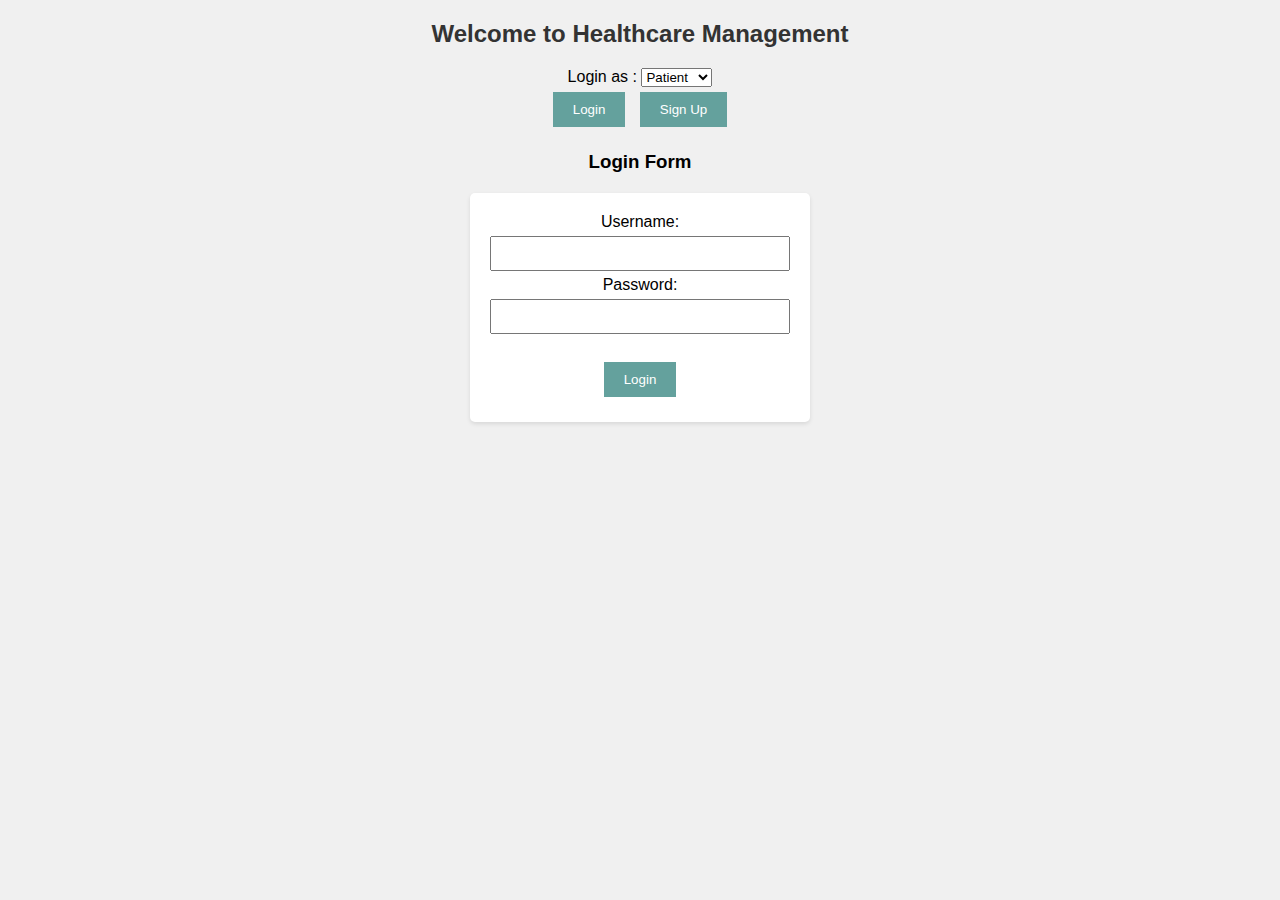
<file: index.html>
<!DOCTYPE html>
<html lang="en">
<head>
<meta charset="UTF-8">
<meta name="viewport" content="width=device-width, initial-scale=1.0">
<title>Welcome to Healthcare Management</title>
<link rel="stylesheet" href="style.css">
</head>
<body>
<h2>Welcome to Healthcare Management</h2>

<div>
  <label for="userType">Login as :</label>
  <select id="userType">
    <option value="patient">Patient</option>
    <option value="hospital">Hospital</option>
  </select>
</div>

<button id="loginBtn">Login</button>
<button id="signupBtn">Sign Up</button>

<div id="loginForm" style="display: block;">
  <h3>Login Form</h3>
  <form id="loginForm">
    <label for="username">Username:</label><br>
    <input type="text" id="username" name="username"><br>
    <label for="password">Password:</label><br>
    <input type="password" id="password" name="password"><br><br>
    <button type="submit">Login</button>
  </form>
</div>

<div id="signupForm" style="display: none;">
  <h3>Sign Up Form</h3>
  <form id="signupForm">
    <label for="newUsername">New Username:</label><br>
    <input type="text" id="newUsername" name="newUsername"><br>
    <label for="newPassword">New Password:</label><br>
    <input type="password" id="newPassword" name="newPassword"><br><br>
    <button type="submit">Sign Up</button>
  </form>
</div>

<p id="message"></p>

<script src="login.js"></script>
</body>
</html>
</file>
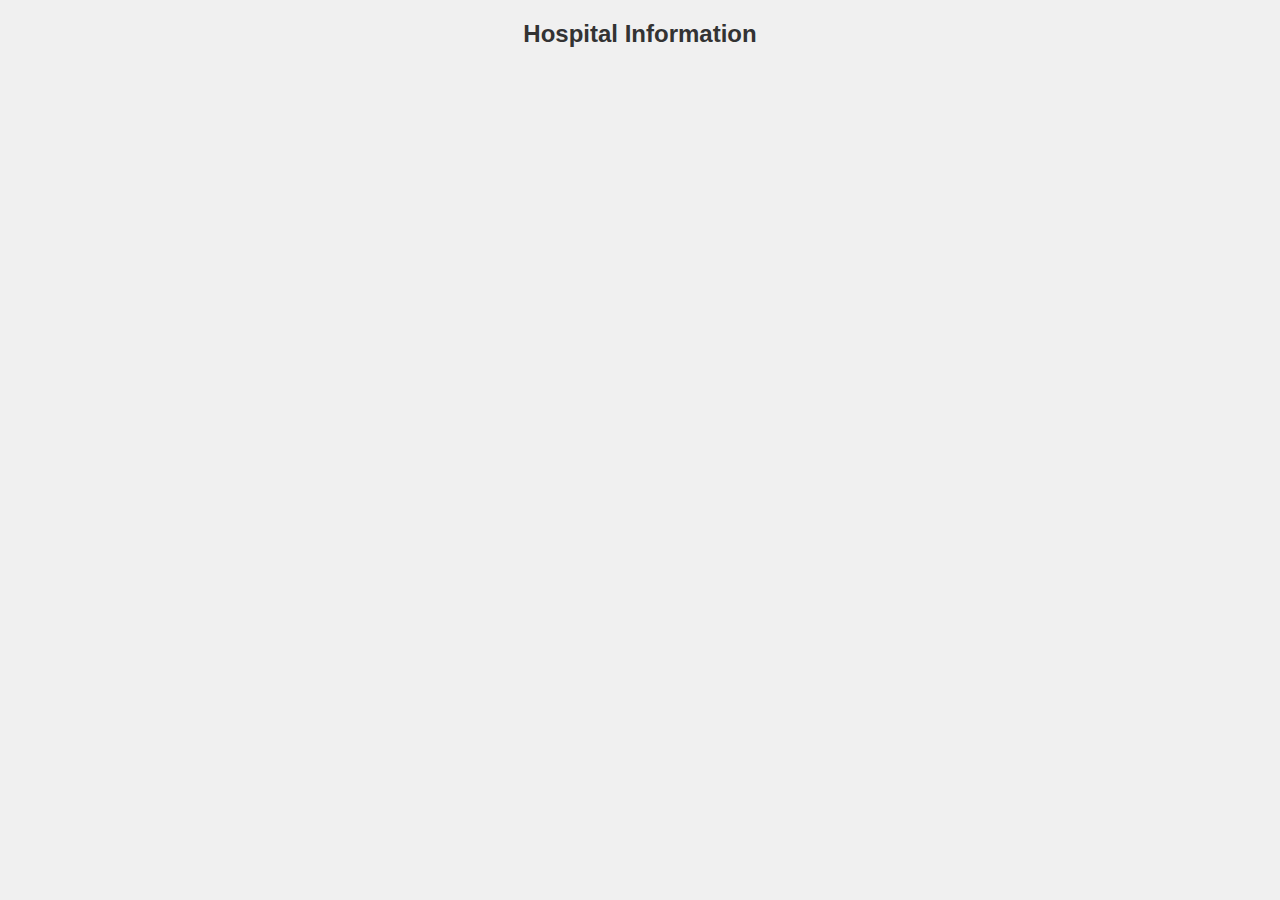
<file: hospital-info.html>
<!DOCTYPE html>
<html lang="en">
<head>
<meta charset="UTF-8">
<meta name="viewport" content="width=device-width, initial-scale=1.0">
<title>Hospital Information</title>
<link rel="stylesheet" href="style.css">
</head>
<body>
<h2>Hospital Information</h2>

<!-- Display hospital's name and address here -->

</body>
</html>
</file>
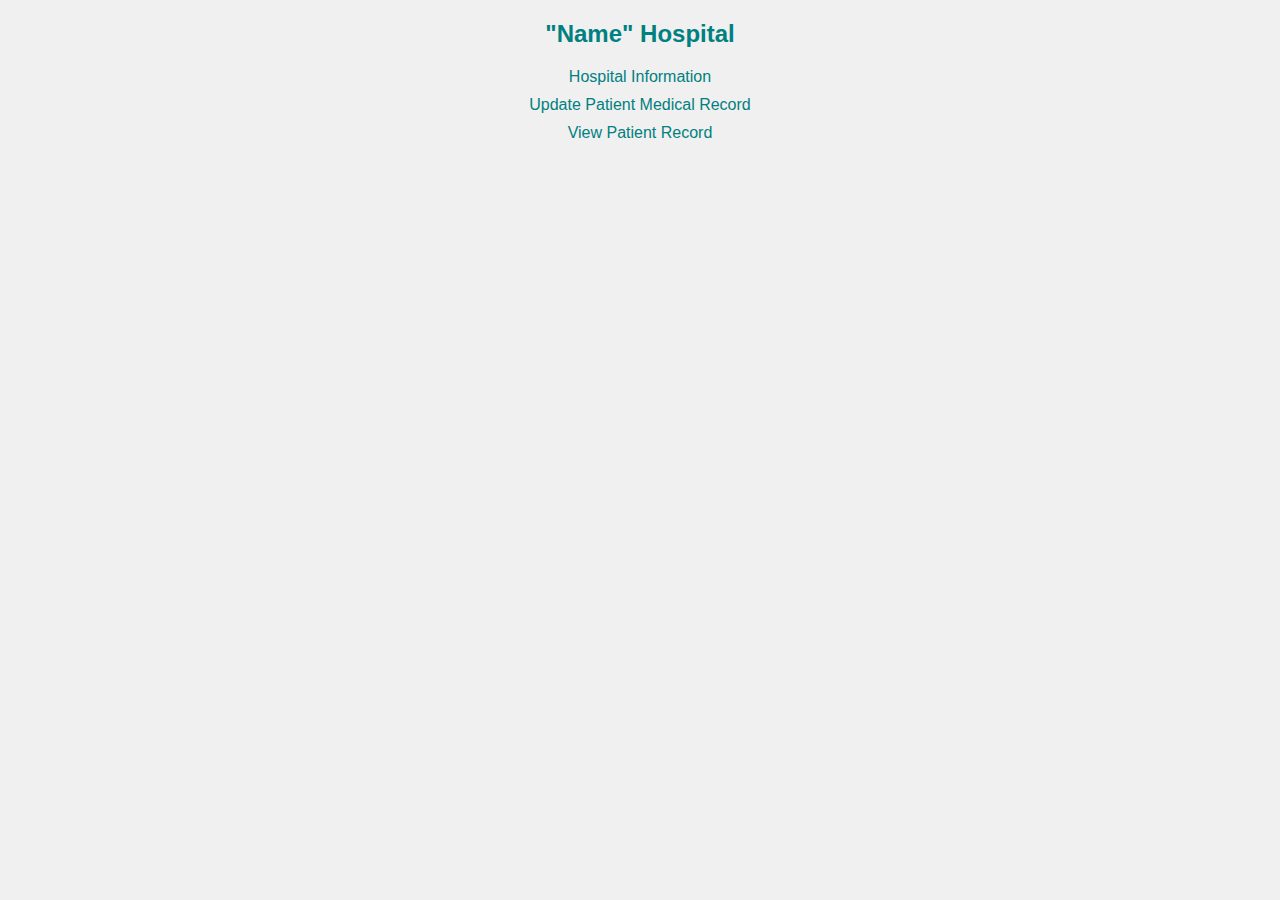
<file: hospital-login.html>
<!DOCTYPE html>
<html lang="en">
<head>
<meta charset="UTF-8">
<meta name="viewport" content="width=device-width, initial-scale=1.0">
<title>Patient Login</title>
<link rel="stylesheet" href="style.css">
<style>
  body {
    background-color: #f0f0f0;
    color: #008080;
    font-family: Arial, sans-serif;
    margin: 0;
    padding: 0;
  }
  h2 {
    color: #008080;
  }
  a {
    color: #008080;
    text-decoration: none;
    display: block;
    margin-bottom: 10px;
  }
</style>
</head>
<body>
<h2>"Name" Hospital</h2>

<a href="hospital-info.html">Hospital Information</a>
<a href="hospital-patient-record-input.html">Update Patient Medical Record</a>
<a href="hospital-patient-record-view.html">View Patient Record</a>

</body>
</html>
</file>
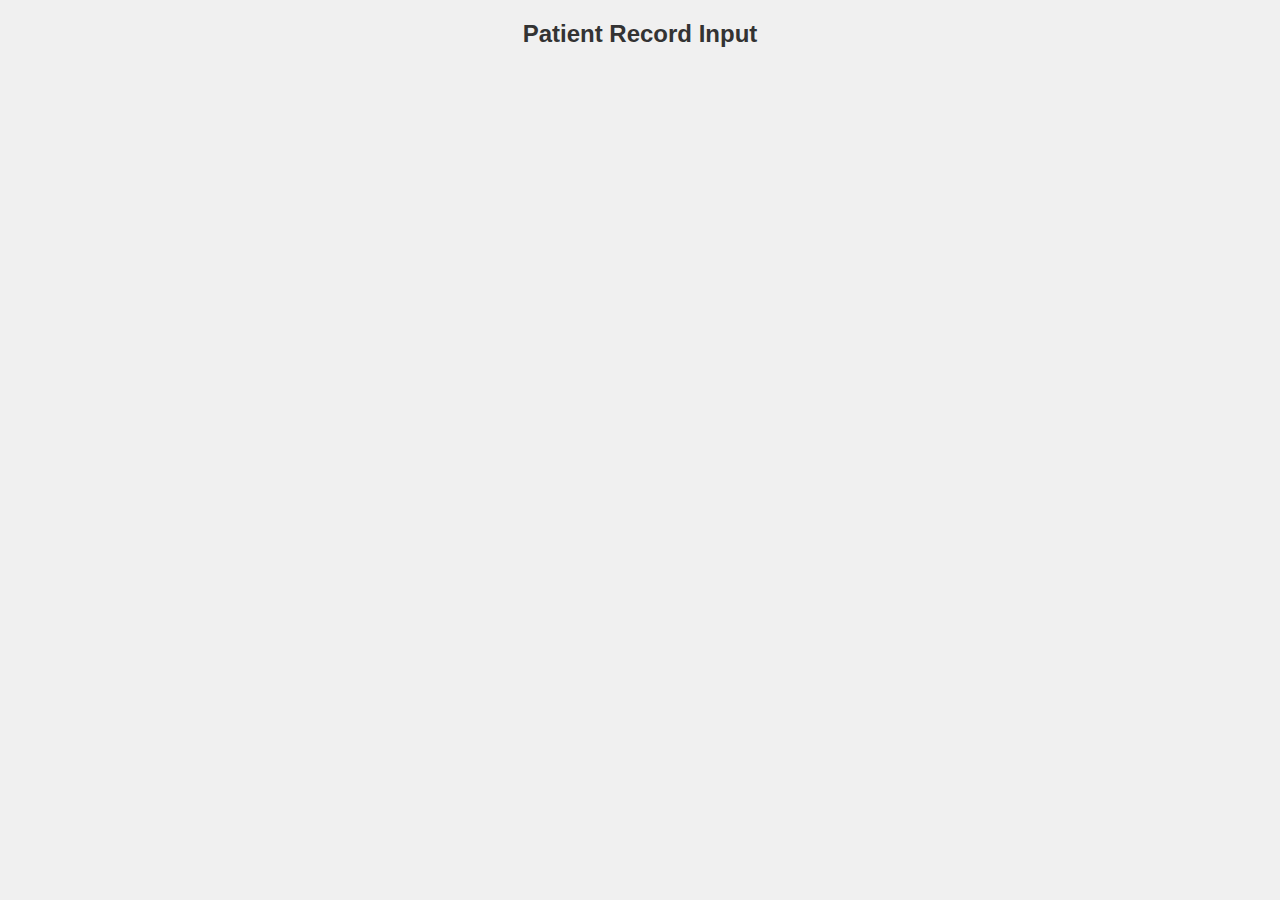
<file: hospital-patient-record-input.html>
<!DOCTYPE html>
<html lang="en">
<head>
<meta charset="UTF-8">
<meta name="viewport" content="width=device-width, initial-scale=1.0">
<title>Patient Record Input</title>
<link rel="stylesheet" href="style.css">
</head>
<body>
<h2>Patient Record Input</h2>

<!-- Form for hospital to input patient's record goes here -->

</body>
</html>
</file>
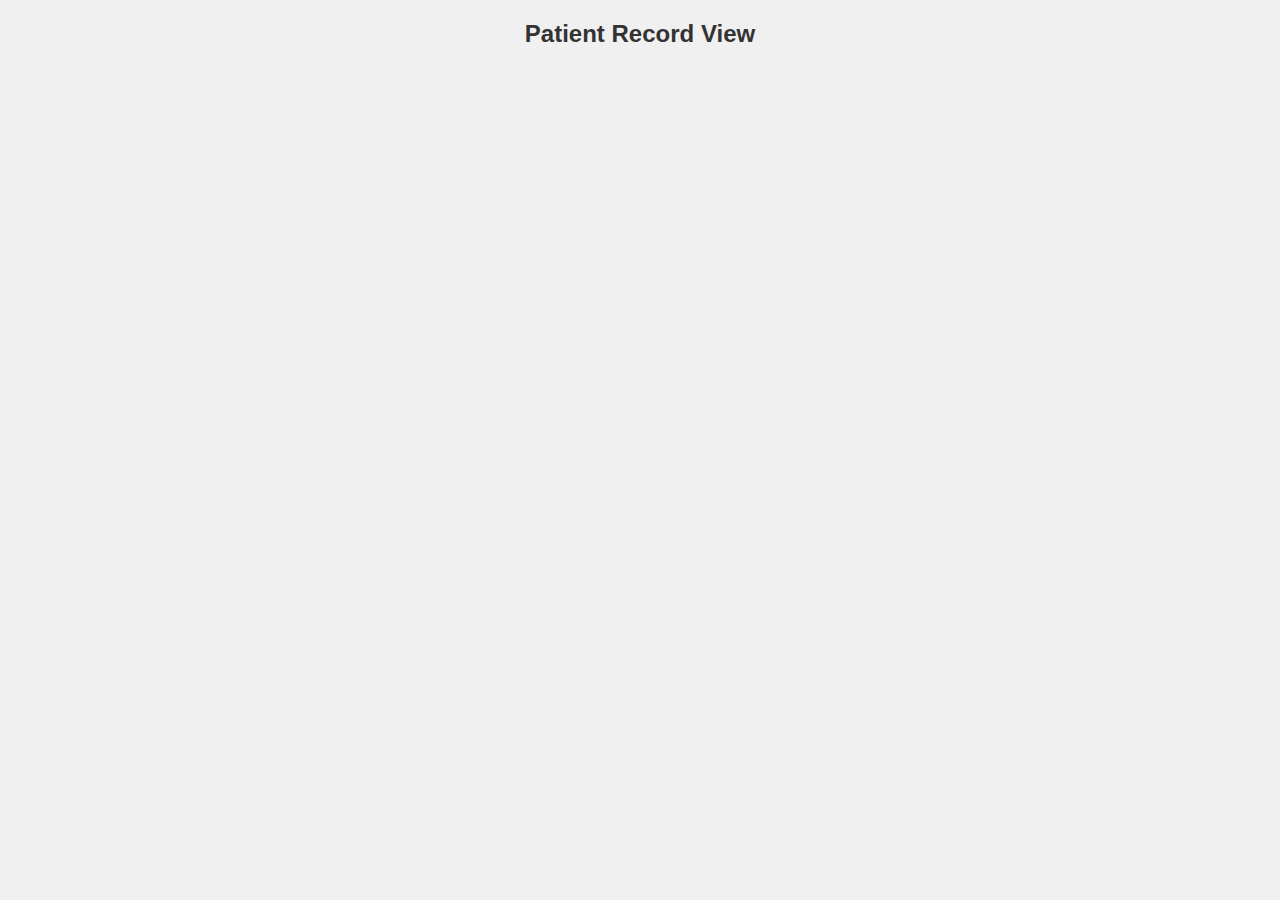
<file: hospital-patient-record-view.html>
<!DOCTYPE html>
<html lang="en">
<head>
<meta charset="UTF-8">
<meta name="viewport" content="width=device-width, initial-scale=1.0">
<title>Patient Record View</title>
<link rel="stylesheet" href="style.css">
</head>
<body>
<h2>Patient Record View</h2>

<!-- Display patient's record and records from other hospitals here -->

</body>
</html>
</file>
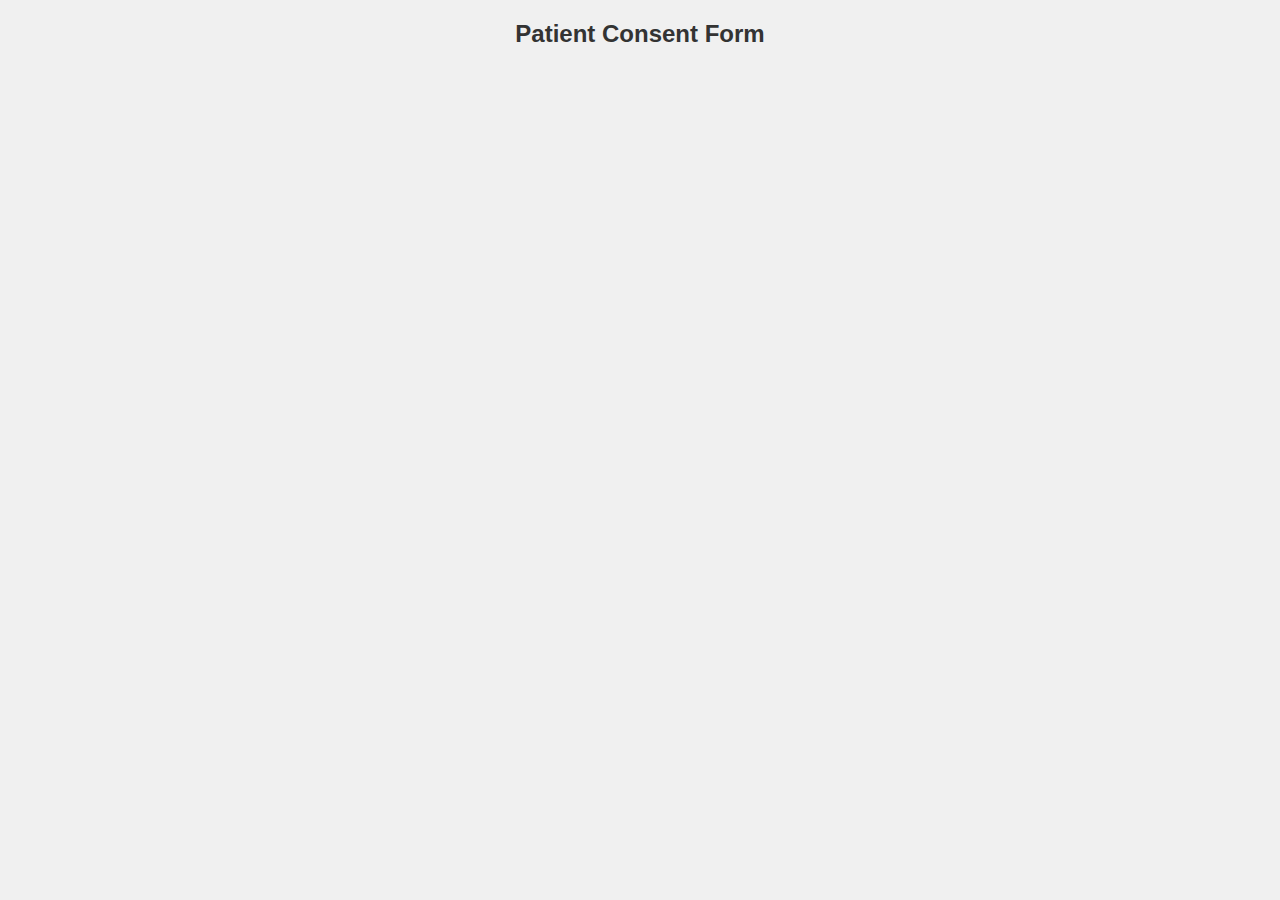
<file: patient-consent-form.html>
<!DOCTYPE html>
<html lang="en">
<head>
<meta charset="UTF-8">
<meta name="viewport" content="width=device-width, initial-scale=1.0">
<title>Patient Consent Form</title>
<link rel="stylesheet" href="style.css">
</head>
<body>
<h2>Patient Consent Form</h2>

<!-- Consent form for patient goes here -->

</body>
</html>
</file>
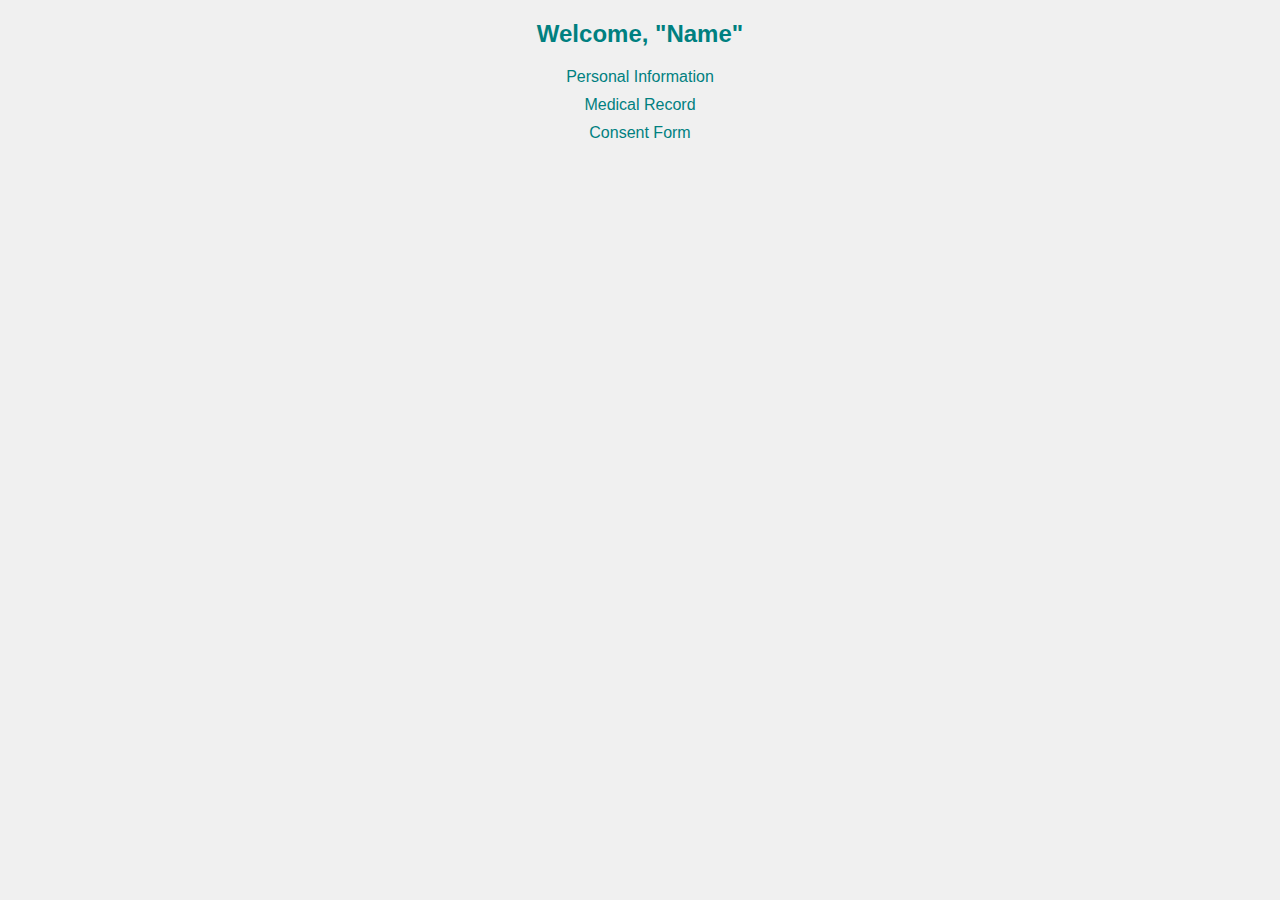
<file: patient-login.html>
<!DOCTYPE html>
<html lang="en">
<head>
<meta charset="UTF-8">
<meta name="viewport" content="width=device-width, initial-scale=1.0">
<title>Patient Login</title>
<link rel="stylesheet" href="style.css">
<style>
  body {
    background-color: #f0f0f0;
    color: #008080;
    font-family: Arial, sans-serif;
    margin: 0;
    padding: 0;
  }
  h2 {
    color: #008080;
  }
  a {
    color: #008080;
    text-decoration: none;
    display: block;
    margin-bottom: 10px;
  }
</style>
</head>
<body>
<h2>Welcome, "Name"</h2>

<!-- Patient login form goes here -->

<a href="patient-personal-info.html">Personal Information</a>
<a href="patient-medical-record.html">Medical Record</a>
<a href="patient-consent-form.html">Consent Form</a>

</body>
</html>
</file>
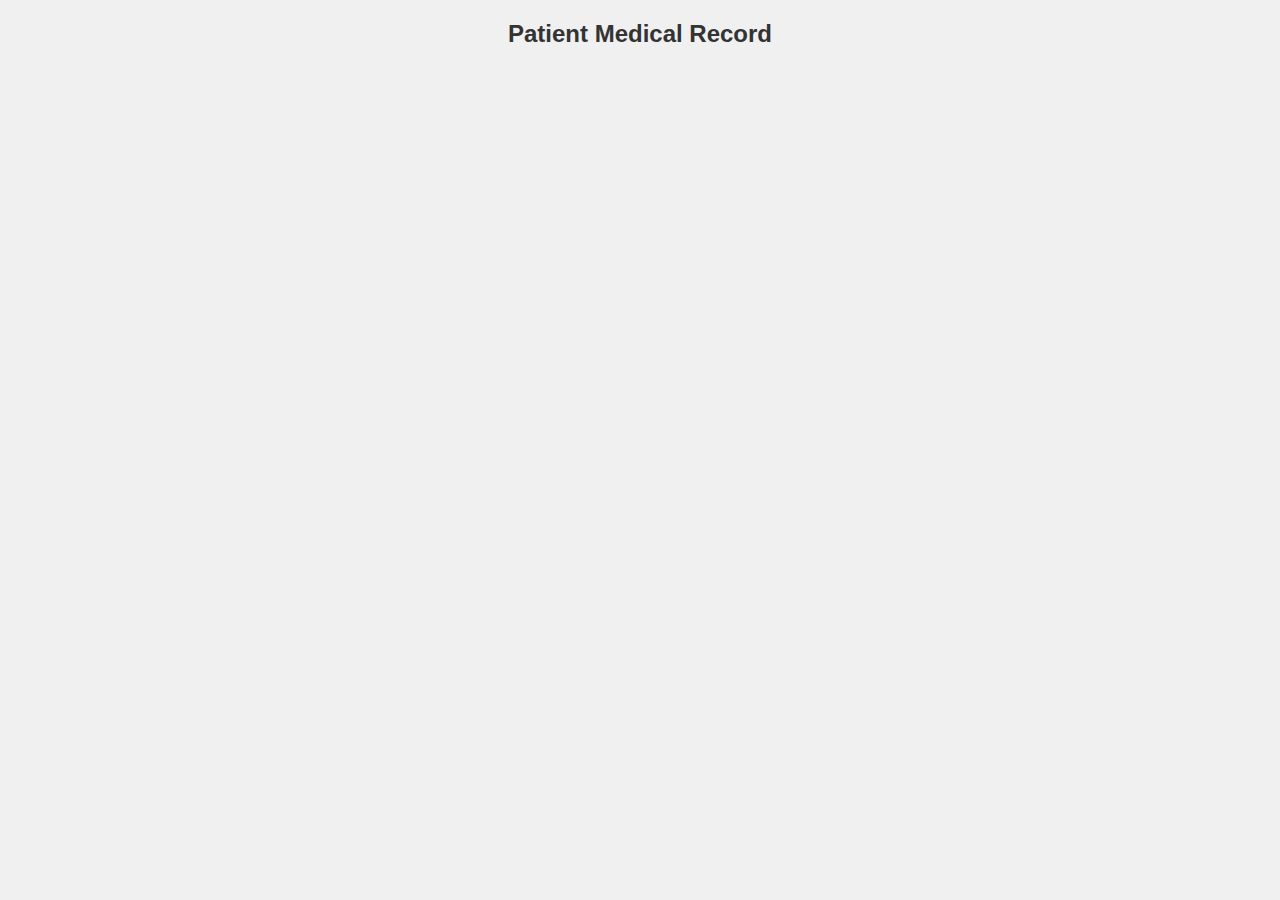
<file: patient-medical-record.html>
<!DOCTYPE html>
<html lang="en">
<head>
<meta charset="UTF-8">
<meta name="viewport" content="width=device-width, initial-scale=1.0">
<title>Patient Medical Record</title>
<link rel="stylesheet" href="style.css">
</head>
<body>
<h2>Patient Medical Record</h2>

<!-- Display patient's medical record here -->

</body>
</html>
</file>
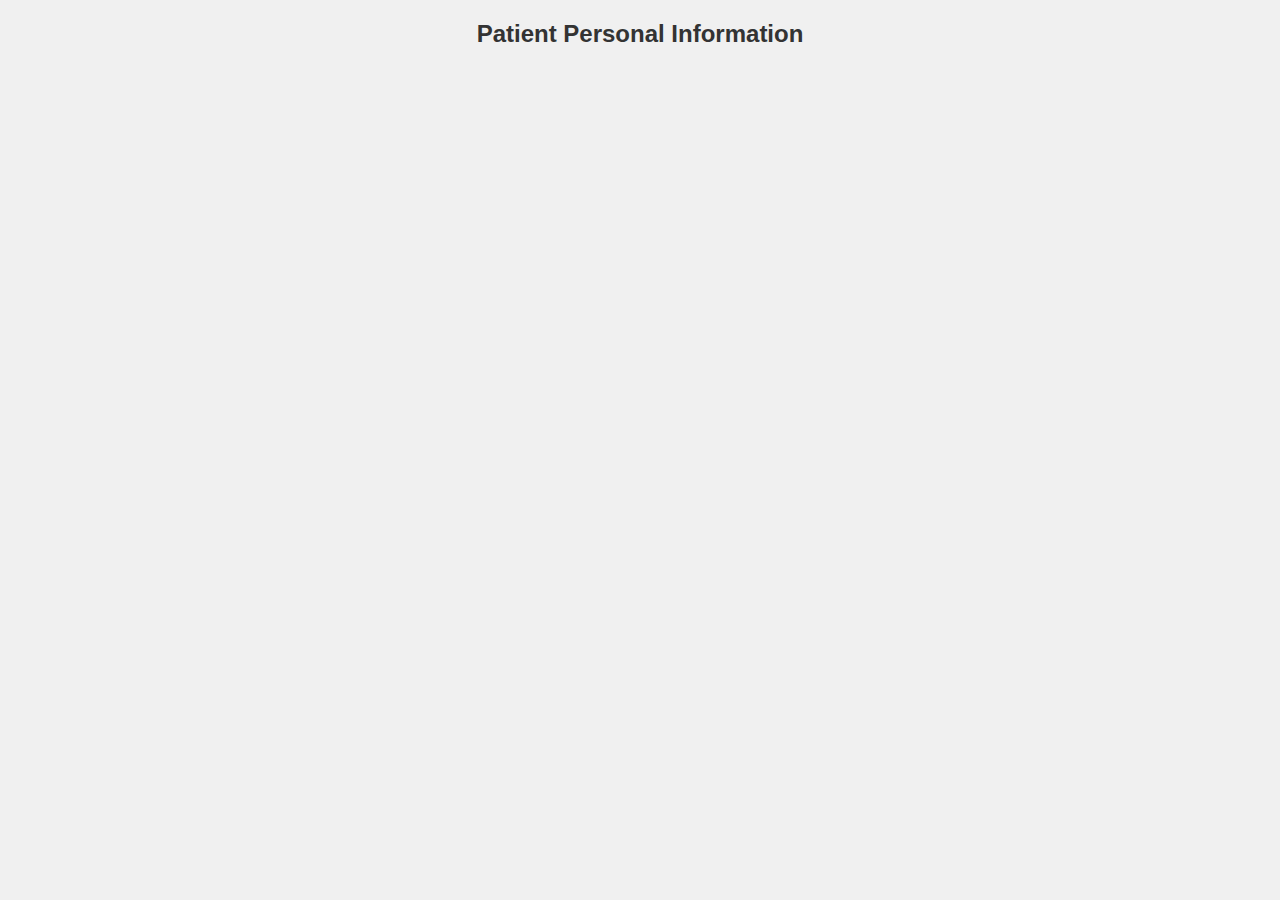
<file: patient-personal-info.html>
<!DOCTYPE html>
<html lang="en">
<head>
<meta charset="UTF-8">
<meta name="viewport" content="width=device-width, initial-scale=1.0">
<title>Patient Personal Information</title>
<link rel="stylesheet" href="style.css">
</head>
<body>
<h2>Patient Personal Information</h2>

<!-- Form for entering personal information (name, DOB, sex, email, emergency contact) goes here -->

</body>
</html>
</file>
<file: style.css>
body {
  font-family: Arial, sans-serif;
  background-color: #f0f0f0;
  text-align: center;
}

h2 {
  color: #333;
}

button {
  padding: 10px 20px;
  margin: 5px;
  background-color: #64a19d;
  color: #fff;
  border: none;
  cursor: pointer;
}

button:hover {
  background-color: #3e7d73;
}

form {
  background-color: #fff;
  padding: 20px;
  border-radius: 5px;
  box-shadow: 0 2px 4px rgba(0, 0, 0, 0.1);
  margin: 20px auto;
  max-width: 300px;
}

input {
  width: 100%;
  padding: 8px;
  margin: 5px 0;
  box-sizing: border-box;
}

#message {
  color: #333;
  font-weight: bold;
}
</file>
